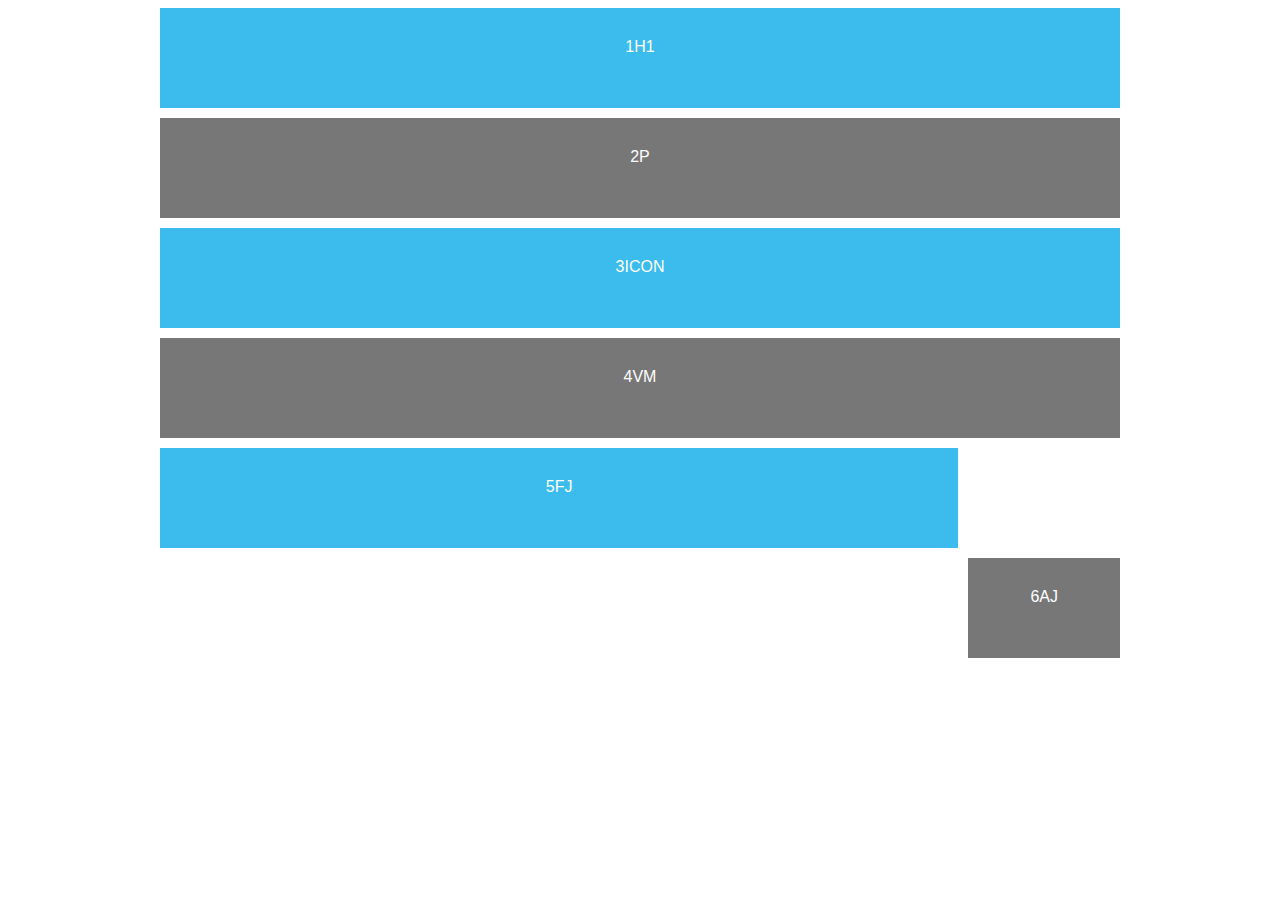
<file: css-grid-sc/index.html>
<!DOCTYPE html>
<html lang="en">
  <head>
    <meta charset="UTF-8" />
    <meta http-equiv="X-UA-Compatible" content="IE=edge" />
    <meta name="viewport" content="width=device-width, initial-scale=1.0" />
    <title>CSS Grid</title>

    <link rel="stylesheet" href="style.css" />
  </head>
  <body>
    <!-- COLUMNS, HEIGHT, ROWS, AND GAP -->
    <div id="container">
      <!--<div>1</div>
      <div>2</div>
      <div>3</div>
      <div>4</div>
      <div>5</div>
      <div>6</div>
      <div>7</div>
      <div>8</div>
      <div>9</div>

       GRID LINES -->

      <div class="item-1">1H1</div>
      <div class="item-2">2P</div>
      <div class="item-3">3ICON</div>
      <div class="item-4">4VM</div>
      <div class="item-5">5FJ</div>
      <div class="item-6">6AJ</div>

      <!-- 12-COLUMN GRID, GRID AREA, and RWD 
      <header>Header</header>
      <main>Main</main>
      <section>Section</section>
      <aside>Aside</aside>
      <nav>Nav</nav>
      <footer>Footer</footer>-->
    </div>
  </body>
</html>
</file>
<file: css-grid-sc/style.css>
/************* DO NOT TOUCH LINE 1 - 20 *************/
body {
  color: #fff;
  font-family: Arial, Helvetica, sans-serif;
  text-align: center;
}

#container {
  max-width: 960px;
  margin: 0 auto;
}

#container div {
  background-color: #3bbced;
  padding: 30px;
}

#container div:nth-child(even) {
  background-color: #777;
}

/************** YOUR CSS RULES GOES HERE **************/

/************** COLUMNS, HEIGHT, ROWS, AND GAP **************/

/* #container {
  display: grid;
  grid-template-columns: 30% 20% 50%;
  grid-template-columns: 1fr 2fr 1fr;
  grid-template-columns: repeat(3, 1fr);
  grid-template-rows: repeat(10, minmax(200px, auto));
  grid-auto-rows: minmax(200px, auto);
  gap: 10px;
} */

/************** GRID LINES **************/
#container {
  display: grid;
  grid-template-columns: repeat(6, 1fr);
  grid-template-rows: repeat(6, minmax(100px, auto));
  gap: 10px;
}

.item-1 {
  grid-column: 1 / 7;
  grid-row: 1 / 2;
}

.item-2 {
  grid-column: 1 / 7;
  grid-row: 2 / 3;
}

.item-3 {
  grid-column: 1 / 7;
  grid-row: 3 / 4;
}

.item-4 {
  grid-column: 1 / 7;
  grid-row: 4 / 5;
}

.item-5 {
  grid-column: 1 / 6;
  grid-row: 5 / 6;
}

.item-6 {
  grid-column: 6 / 7;
  grid-row: 6 / 7;
} 

/************** 12-COLUMN GRID **************/
/* #container {
  display: grid;
  grid-template-columns: repeat(12, 1fr);
  grid-auto-rows: minmax(100px, auto);
  gap: 10px;
}

#container > * {
  background-color: #3bbced;
  padding: 30px;
}

header {
  grid-column: 1 / 13;
}

main {
  grid-column: 4 / 13;
  grid-row: 2 / 4;
}

aside {
  grid-column: 1 / 4;
  grid-row: 2 / 3;
}

nav {
  grid-column: 1 / 4;
}

section {
  grid-column: 1 / 13;
  grid-row: 4 / 6;
}

footer {
  grid-column: 1 / 13;
} */

/************** GRID AREAS **************/
/* #container {
  display: grid;
  grid-template-columns: repeat(4, 1fr);
  grid-auto-rows: minmax(100px, auto);
  gap: 10px;
  grid-template-areas:
    "header header header header"
    "aside aside main main"
    "nav nav main main"
    "section section section section"
    "section section section section"
    "footer footer footer footer";
}

#container > * {
  background-color: #3bbced;
  padding: 30px;
}

header {
  grid-area: header;
}

main {
  grid-area: main;
}

section {
  grid-area: section;
}

aside {
  grid-area: aside;
}

nav {
  grid-area: nav;
}

footer {
  grid-area: footer;
} */

/************** RWD *************
#container {
  display: grid;
  grid-template-columns: repeat(4, 1fr);
  grid-auto-rows: minmax(100px, auto);
  gap: 10px;
  grid-template-areas:
    "header header header header"
    "aside aside nav nav"
    "main main main main"
    "section section section section"
    "section section section section"
    "footer footer footer footer";
}

#container > * {
  background-color: #3bbced;
  padding: 30px;
}

header {
  grid-area: header;
}

main {
  grid-area: main;
}

section {
  grid-area: section;
}

aside {
  grid-area: aside;
}

nav {
  grid-area: nav;
}

footer {
  grid-area: footer;
}

@media (min-width: 720px) {
  #container {
    display: grid;
    grid-template-columns: repeat(4, 1fr);
    grid-auto-rows: minmax(100px, auto);
    gap: 10px;
    grid-template-areas:
      "header header header header"
      "aside aside main main"
      "nav nav main main"
      "section section section section"
      "section section section section"
      "footer footer footer footer";
  }

  #container > * {
    background-color: #3bbced;
    padding: 30px;
  }

  header {
    grid-area: header;
  }

  main {
    grid-area: main;
  }

  section {
    grid-area: section;
  }

  aside {
    grid-area: aside;
  }

  nav {
    grid-area: nav;
  }

  footer {
    grid-area: footer;
  }
}
*/
</file>
